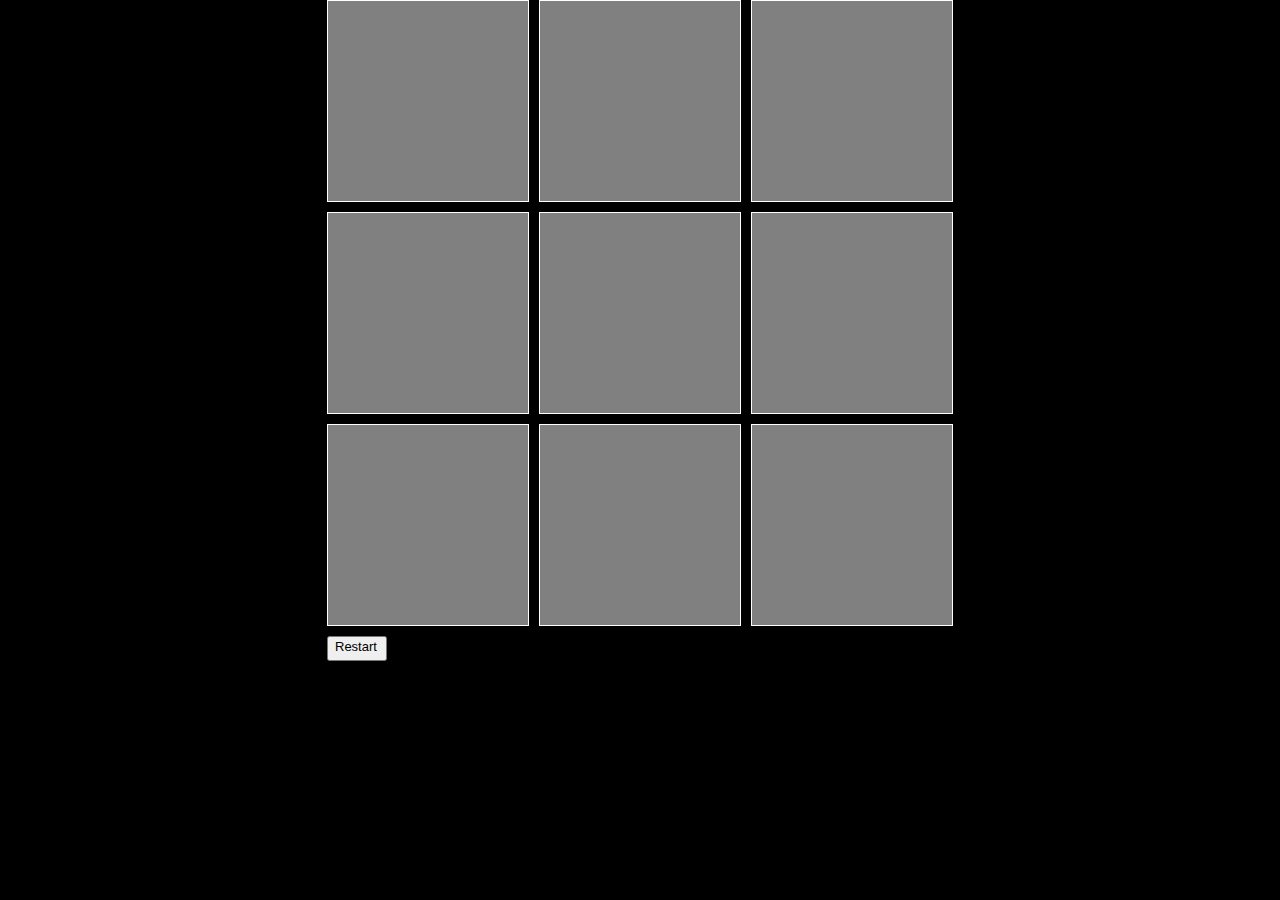
<file: index.html>
<!DOCTYPE html>
<html lang="en">
<head>
    <meta charset="UTF-8">
    <meta http-equiv="X-UA-Compatible" content="IE=edge">
    <meta name="viewport" content="width=device-width, initial-scale=1.0">
    <title>Tic Tac Toe</title>
    <link rel="stylesheet" href="style.css">
    <style>
        body {
            margin: 0 auto;
            max-width: fit-content;
            display: grid;
            grid-template-rows: 1fr 1fr 1fr;
            grid-template-columns: 1fr 1fr 1fr;
            grid-gap: 10px;
        }

        .box-item {
            display: inline-flex;
            border: 1px solid white;
            font-size: 30px;
            text-align: center;
            width: 200px;
            height: 200px;
            background-color: grey;


        }
        #restartGame {
            display: flex;
            font-size: small;
            text-align: left;
        }

    </style>
</head>
<body>
<div class="box-item"></div>
<div class="box-item"></div>
<div class="box-item"></div>
<div class="box-item"></div>
<div class="box-item"></div>
<div class="box-item"></div>
<div class="box-item"></div>
<div class="box-item"></div>
<div class="box-item"></div>
<div class="winning-message" id="winningMessage">
<div id="winningMessageText"></div>
<button id="restartGame">Restart</button>
</div>
</body>
<script>

var body = document.querySelector("body");
var div = document.querySelector("box-item");

body.addEventListener("click", function(click) {
    var click = event.target
    var player1 = event.target
    if (click .classList.contains("box-item")) {
        event.target.textContent = "X"
    }
    console.log(click)
})   

// document.querySelectorAll("div")[1].textContent = 'X'
// after playing around with the code in console I was able to accomplish getting the textContent "X" to appear in the boxes
// this means the addEventListener() is functional, as well as the code so far.
// I will need to elaborate on the if statement to include players for the X/O characters


</script>
</html>
</file>
<file: style.css>
body {
    background-color: black;
}
.box-item {
    text-align: center;
}

#restartGame {
    width: 60px;
    height: 25px;
}
</file>
